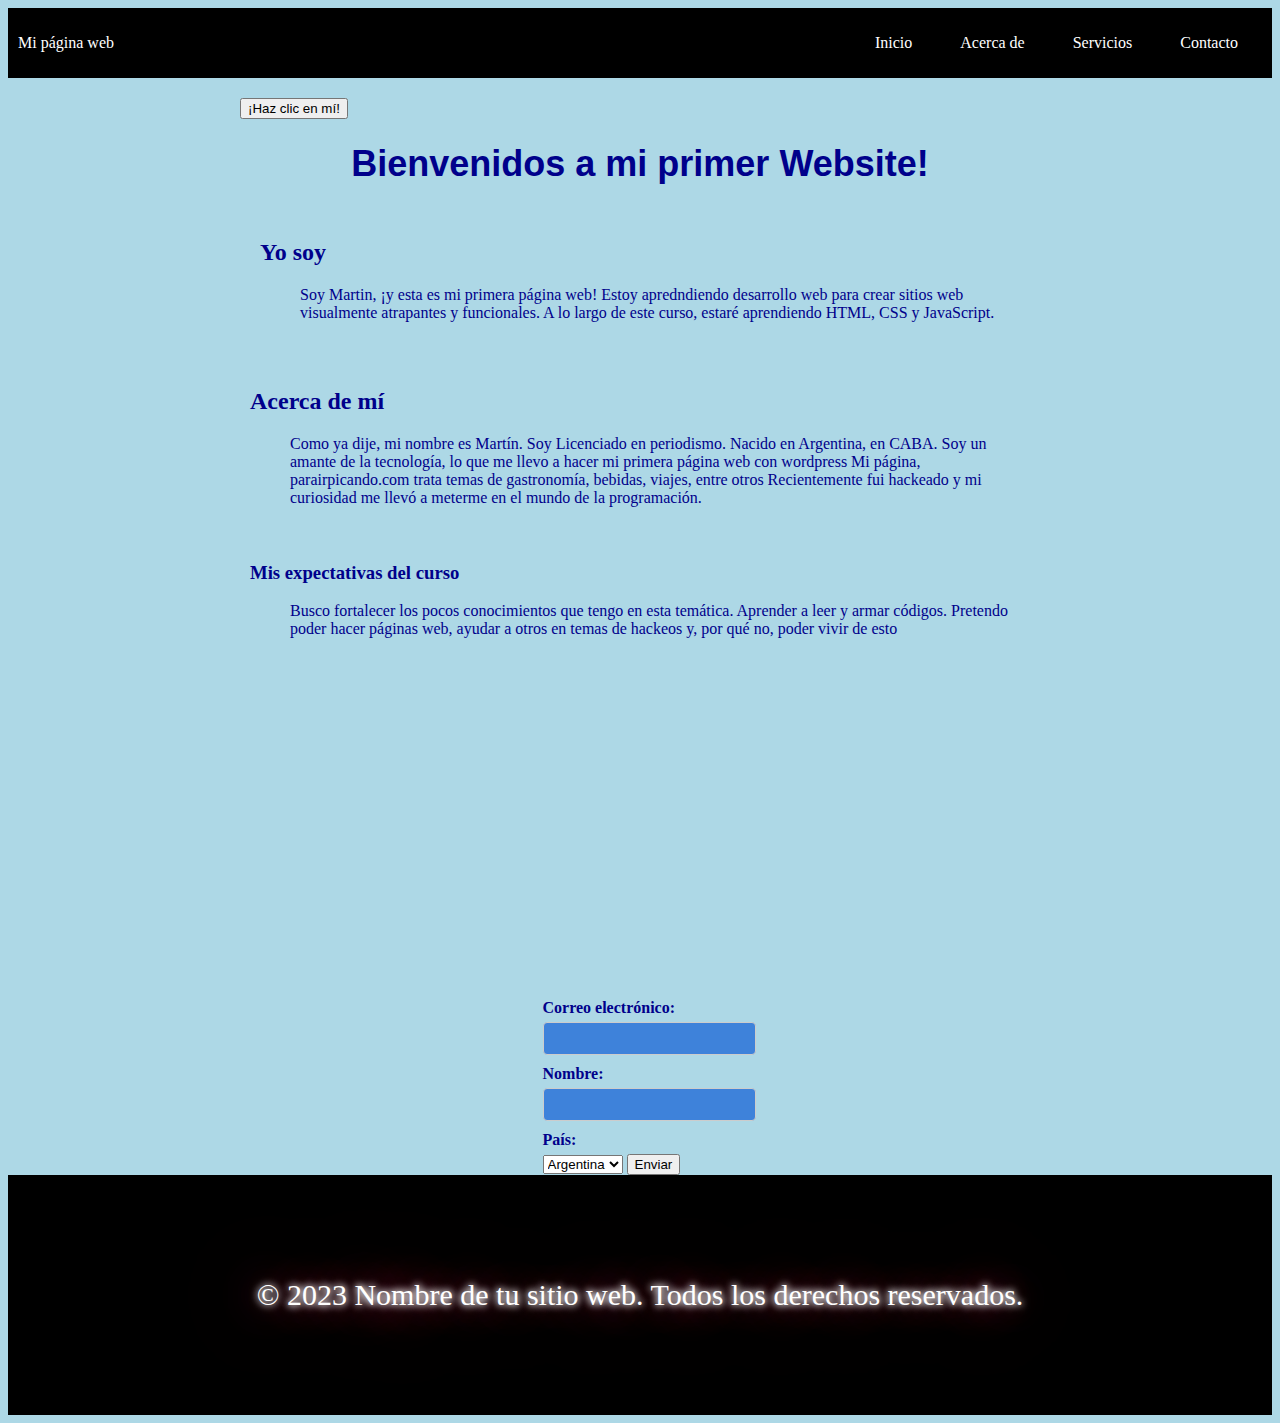
<file: Index.html>
<!DOCTYPE html>
<html>
  <head>
    <title>Mi Primer Website</title>
    <link rel="stylesheet" type="text/css" href="styles.css">
  </head>
  <body> 
    <header>
    <div class="container-nav">
        <nav class="navbar" role="navigation">
          <a href="#" class="brand">Mi página web</a>
          <ul class="nav-links">
            <li><a href="Mi-primer-website.html">Inicio</a></li>
            <li><a href="about.html">Acerca de</a></li>
            <li><a href="services.html">Servicios</a></li>
            <li><a href="contact.html">Contacto</a></li>
          </ul>
        </nav>
        <button class="button-menu-toggle">Menu</button>
      </div>
    </header>
    <main>
      <!-- Contenido principal -->
    <div class="container"> 
      <button onclick="showAlert()"aria-label="Haz clic en mí"> ¡Haz clic en mí!</button>
      <h1>Bienvenidos a mi primer Website!</h1>
      <section>
      <div class="row">
        <div class="column">
          <!--Columna uno "YO SOY"-->
          <h2>Yo soy</h2>
            <ul>Soy Martin, ¡y esta es mi primera página web!
             Estoy apredndiendo desarrollo web para crear sitios web visualmente atrapantes y funcionales.
             A lo largo de este curso, estaré aprendiendo HTML, CSS y JavaScript.</ul>
        </div>
      </section>
      <section>
              <div class="column">
           <h2>Acerca de mí</h2>
      <!--Columna dos "ACERCA DE MÍ"-->
            <ul>Como ya dije, mi nombre es Martín. Soy Licenciado en periodismo. Nacido en Argentina, en CABA.
               Soy un amante de la tecnología, lo que me llevo a hacer mi primera página web con wordpress
               Mi página, parairpicando.com trata temas de gastronomía, bebidas, viajes, entre otros
               Recientemente fui hackeado y mi curiosidad me llevó a meterme en el mundo de la programación.</ul>
              </div>  
      </section>
                <section>
              <div class="column">
      <h3>Mis expectativas del curso</h3>
      <!--Columna TRES "EXPECTATIVAS DEL CURSO"-->
                      <ul>Busco fortalecer los pocos conocimientos que tengo en esta temática. Aprender a leer y armar códigos.
                         Pretendo poder hacer páginas web, ayudar a otros en temas de hackeos y, por qué no, poder vivir de esto</ul>
                </section>
              </div>
        </div>   
    </div>
    <iframe width="560" height="315" src="https://www.youtube.com/embed/oqUqR08c1OI" title="YouTube video player" frameborder="0" allow="accelerometer; autoplay; clipboard-write; encrypted-media; gyroscope; picture-in-picture; web-share" allowfullscreen></iframe>
                     <form id="myForm">
                      <!--Campo para Mail-->
                      <label for="email">Correo electrónico:</label>
                      <input type="email" id="email" name="email" required>
                      <br>

                      <!--Campo para Nombre-->
                      <label for="Nombre">Nombre:</label>
                      <input type="Nombre" id="Nombre" name="Nombre" required>
                      <br>

                      <!--Campo para selección del país-->
                      <label for="País">País:</label>
                        <select id="País" name="País">
                      <option value="Argentina">Argentina</option>
                      <option value="Francia">Francia</option>
                      <br>
                        </select>

                      <button type="submit">Enviar</button>

                  </form>
    <script src="script.js"></script>
  </main>
    <footer>
      <!-- Contenido del pie de página -->
      <p class="pie">&copy; 2023 Nombre de tu sitio web. Todos los derechos reservados.</p>
    </footer>
  </body>
  </html>
</file>
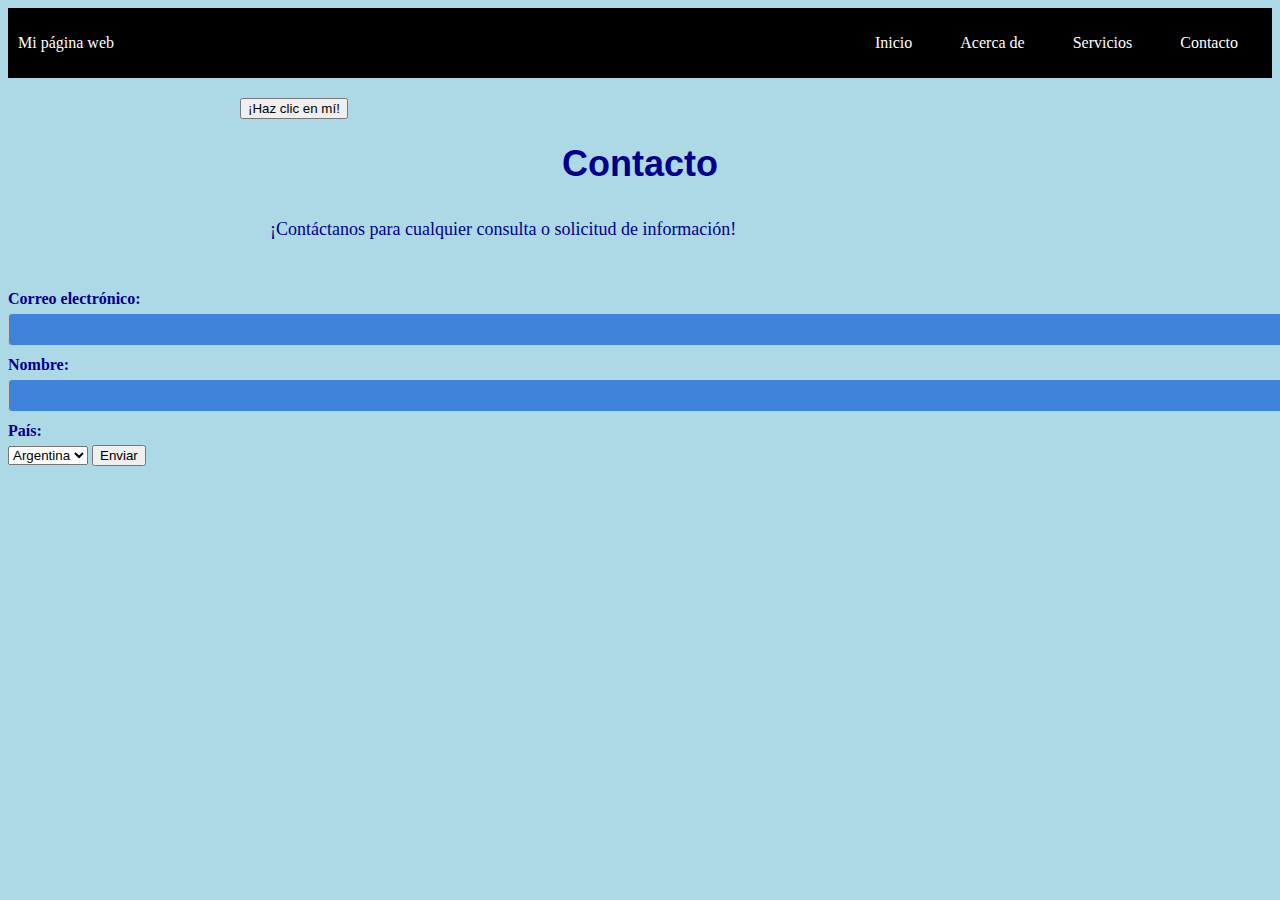
<file: contact.html>
<!DOCTYPE html>
<html>
  <head>
    <title>Mi Primer Website</title>
    <link rel="stylesheet" type="text/css" href="styles.css">
  </head>
  <body> 
    <div class="container-nav">
        <nav class="navbar" role="navigation">
          <a href="#" class="brand">Mi página web</a>
          <ul class="nav-links">
            <li><a href="Index.html">Inicio</a></li>
            <li><a href="about.html">Acerca de</a></li>
            <li><a href="services.html">Servicios</a></li>
            <li><a href="contact.html">Contacto</a></li>
          </ul>
        </nav>
        <button class="button-menu-toggle">Menu</button>
      </div>
    <div class="container"> 
      <button onclick="showAlert()"> ¡Haz clic en mí!</button>
      <h1>Contacto</h1>
<p>¡Contáctanos para cualquier consulta o solicitud de información!</p>
<form>
  <!-- Agrega aquí los campos del formulario -->
</form> 
    </div>
                  <form id="myForm">
                      <!--Campo para Mail-->
                      <label for="email">Correo electrónico:</label>
                      <input type="email" id="email" name="email" required>
                      <br>

                      <!--Campo para Nombre-->
                      <label for="Nombre">Nombre:</label>
                      <input type="Nombre" id="Nombre" name="Nombre" required>
                      <br>

                      <!--Campo para selección del país-->
                      <label for="País">País:</label>
                        <select id="País" name="País">
                      <option value="Argentina">Argentina</option>
                      <option value="Francia">Francia</option>
                      <br>
                        </select>

                      <button type="submit">Enviar</button>

                  </form>
    <script src="script.js"></script>
  </body>
</html>
</file>
<file: styles.css>
body {
    background-color:lightblue;
    color: darkblue;
}
h1 {
    font-family: Arial, sans-serif;
    font-size: 36px; 
    text-align: center;
}
p {
    font-family: Georgia, serif;
    font-size: 18px;
    padding: 10px;
    margin: 20px;
}

.container {
    max-width: 800px;
    margin: auto;
    padding: 20px;
}

.row {
    display: flex;
    flex-wrap: wrap;
    margin: 10px; 
}

.column {
    flex: 1; 
    padding: 10px;
}

@media (max-width: 600px) {
    .column {
      flex: 100%;
    }
  }

  .container-nav {
    display: flex;
    padding: 10px;
    height: 50px;
    background-color: black;
  }
  
  
  .navbar {
    display: flex;
    justify-content: space-between;
    width: 100%;
  }
  
  
  .brand {
    display: flex;
    align-items: center;
  }
  
  
  li>a {
    padding: 8px 24px;
  }
  
  
  li {
    list-style-type: none;
  }
  
  
  a {
    color: white;
    text-decoration:none;
  }
  
  
  .nav-links {
    display: flex;
    align-items: none;
  }
  
  
  .button-menu-toggle {
    display: none;
  }

  @media (max-width: 768px) {
    .column {
      flex: 100%;
    }
  
  
    .nav-links {
      display: none;
    }
  
  
    .button-menu-toggle {
      display: block;
      background-color: white;
      border:none;
      border-radius: 50px;
      padding: 0 24px;
      font-family: monospace;
      font-weight: bold;
      font-size: 20px;
    }
   
    .nav-links.nav-links-responsive {
      position: absolute;
      display: flex;
      background-color: rgba(20,20,20,0.95);
      width: 100%;
      height: 100%;
      top: 70px;
      left: 0;
      flex-direction: column;
      padding-top: 200px;
      align-items: center;
      gap:70px;
      font-size: 40px;
  
  
    }
  }

  footer {
    background-color: black; 
    padding: 20px;
    text-align: center;
    height: 200px
  
  }

  .pie {
    
    text-align: center;

    font-family: cursive; font-size: 30px;
    
    color: #fff;
    
    text-shadow:
    
    0 0 7px #fff,
    
    0 0 10px #fff,
    
    0 0 42px #e6127C,
    
    0 0 77px #e6127C,
    
    0 0 100px #e6127c;
    
    }
    
    main {
      display: flex;
      flex-direction: column;
      align-items: center;
      justify-content: space-around;

  }

  footer {
    display: flex;
    flex-direction: column;
    align-items: center;
    justify-content: space-around;

}

/* Estilo para las etiquetas de los campos */
label {
  display: block; /* Mostrar cada etiqueta en una línea separada */
  margin-bottom: 5px; /* Espacio entre las etiquetas */
  font-weight: bold; /* Negrita para resaltar las etiquetas */
}

/* Estilo para los campos de entrada de texto */
input[type="Nombre"],
input[type="email"] {
  width: 100%; /* Ancho del campo al 100% del contenedor */
  padding: 8px; /* Espaciado interno */
  margin-bottom: 10px; /* Espacio entre los campos */
  border: 1px solid #ccc; /* Borde del campo */
  border-radius: 4px; /* Bordes redondeados */
  background-color: #3e82da;
}
{
  border-radius: 25px 0%; /* Bordes redondeados */
  cursor: pointer; /* Cambiar el cursor al pasar sobre el botón */
}

/* Estilo para el botón de envío al pasar el cursor sobre él */
#submit {
  background-color: #1ad709; /* Cambiar el color de fondo al pasar el cursor */
}
</file>
